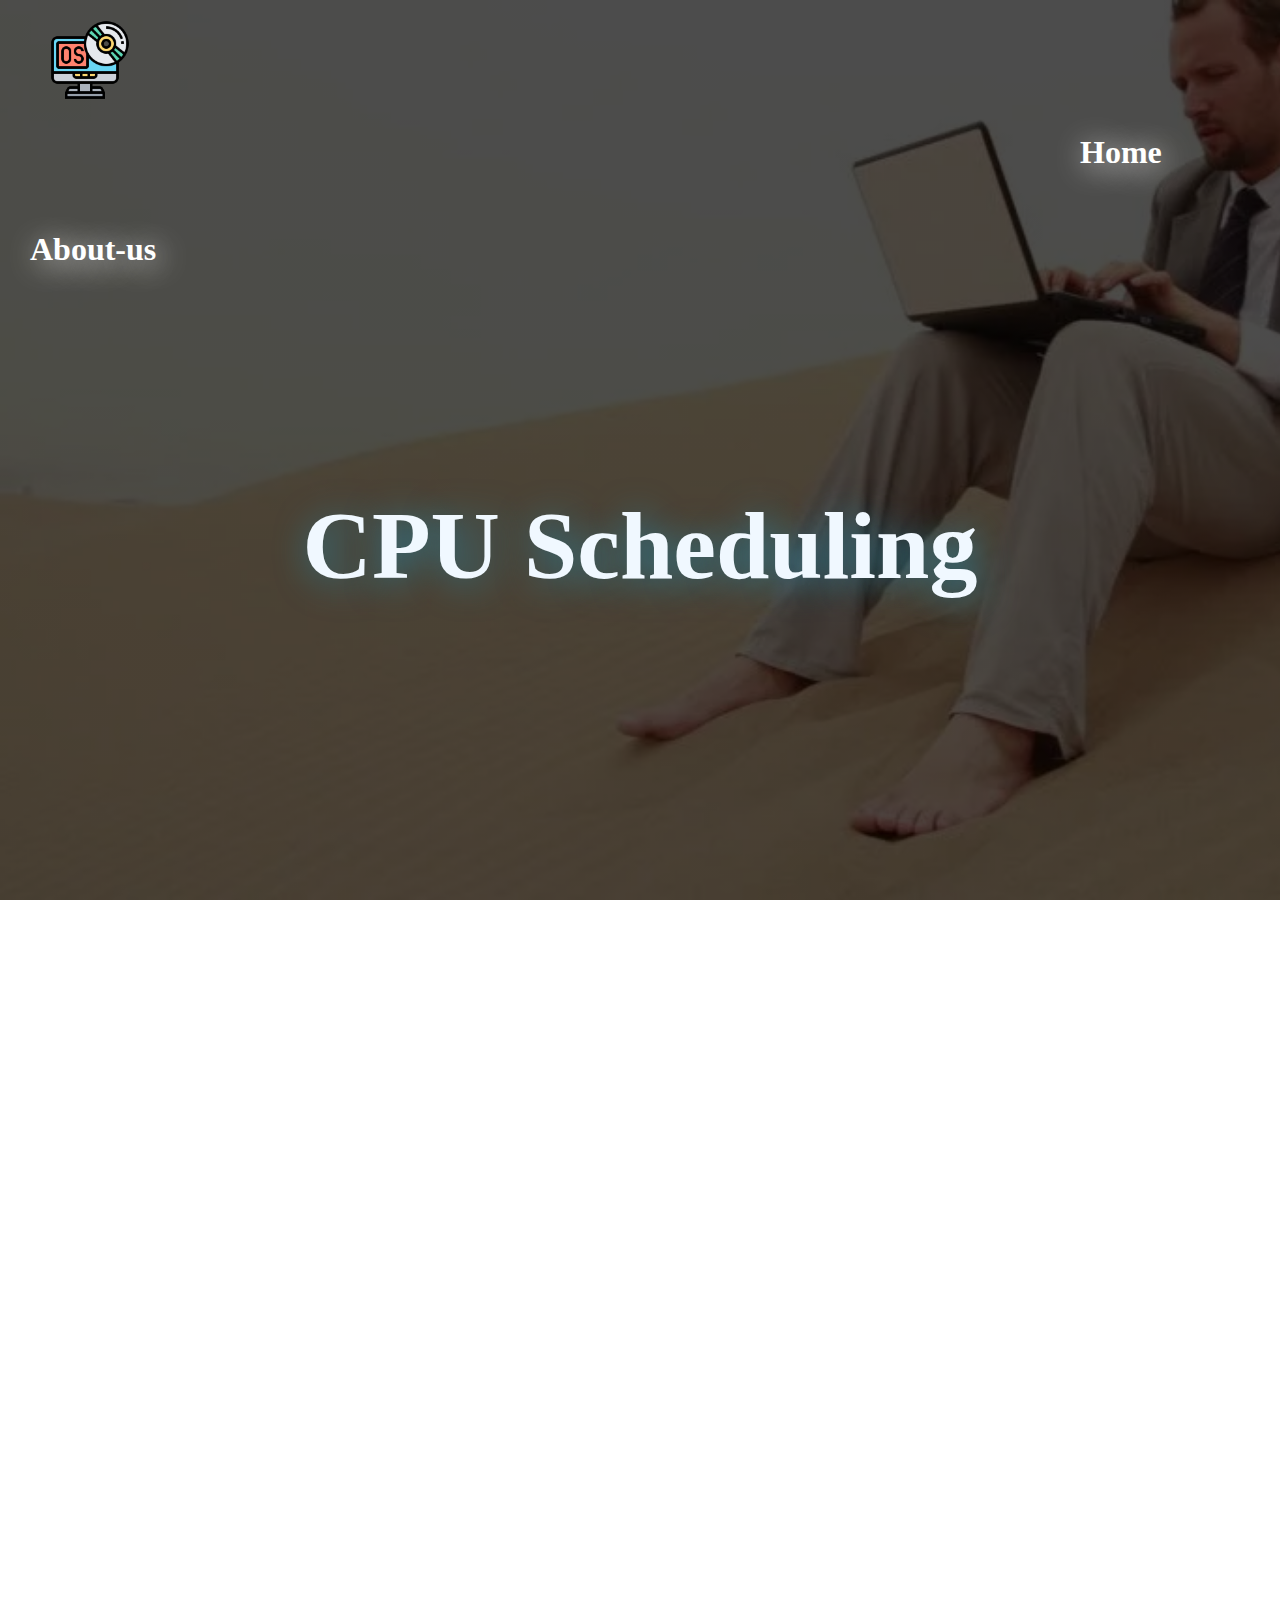
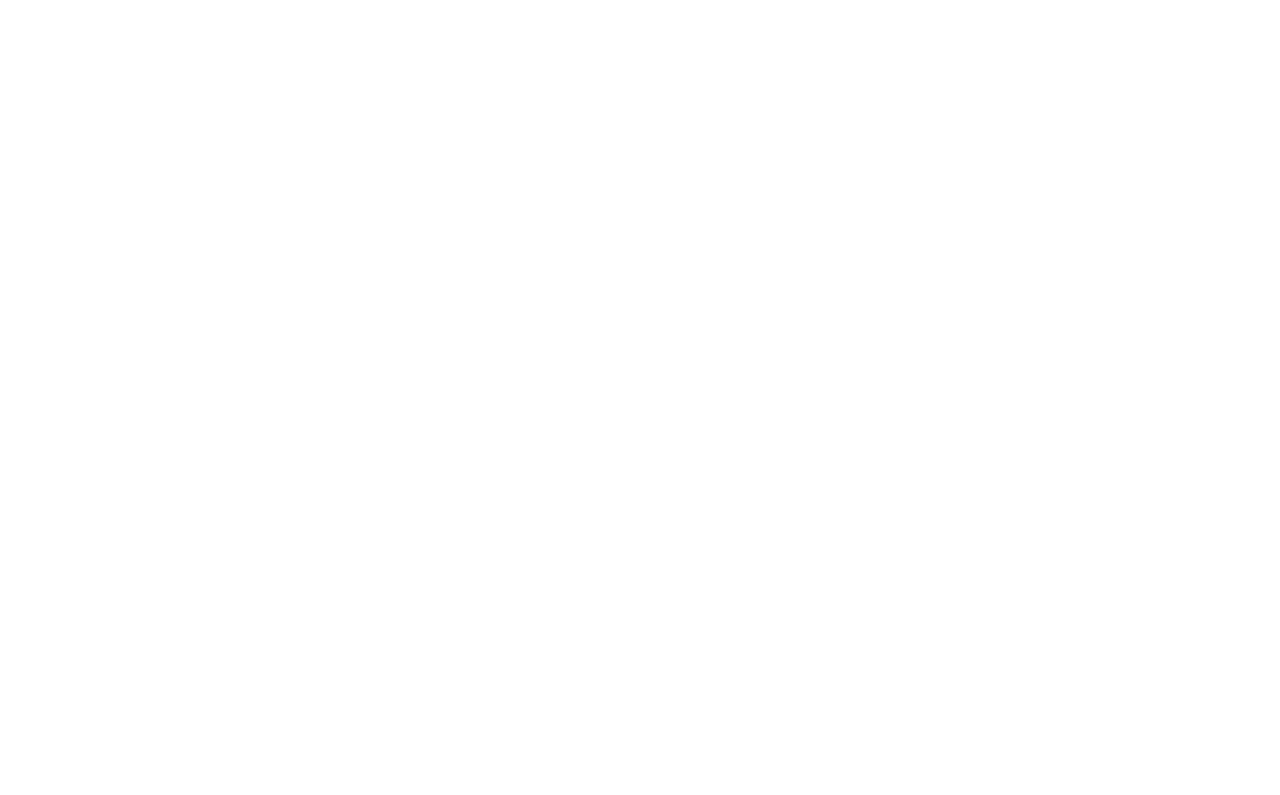
<file: index.html>
<!DOCTYPE html>
<html lang="en">
<head>
    <meta charset="UTF-8">
    <meta http-equiv="X-UA-Compatible" content="IE=edge">
    <meta name="viewport" content="width=device-width, initial-scale=1.0">
    <title>CPU scheduling</title>
    <link rel="icon" href="operating-system.png" type="image/x-icon">
<link rel="stylesheet" href="style1.css">
<link href="https://unpkg.com/aos@2.3.1/dist/aos.css" rel="stylesheet">
<script src="https://unpkg.com/aos@2.3.1/dist/aos.js"></script>
</head>
<body>
    <script>
        AOS.init();
      </script>
    <!-- <h2 id="h">CPU Scheduling</h2> -->
   <div id="as">
     <img src="operating-system.png" class="logo" data-aos="flip-left" data-aos-easing="ease-out-cubic"
     data-aos-duration="2000" >
     <div class="co"><a href="#ad"><h1 class="al">Home</h1></a> </div>
     <div class="co"><a href="#contact"><h1 class="al1">About-us</h1></a></div>
        <div class="text" ><h5 data-aos="fade-right" >CPU Scheduling</div></h5></div>
   </div>
<div id="ad" data-aos="zoom-in-up">


   <div id="fcfs" data-aos="fade-left" data-aos-offset="500"
   data-aos-duration="100">
<h2>FCFS</h2>
<p>First Come, First Served (FCFS) is a type of scheduling algorithm used by operating systems and networks to efficiently and automatically execute queued tasks, processes and requests by the order of their arrival. An FCFS scheduling algorithm may also be referred to as a first-in, first-out (FIFO) algorithm or a first-come, first-choice (FCFC) algorithm.</p>
<a href="simulator.html"> <button class="simul">Simulator</button></a>
</div>

   <div id="sjf" data-aos="fade-right" data-aos-offset="500"
   data-aos-duration="500" >
    <h2>SJB</h2>
    <p>Shortest Job First (SJF) is an algorithm in which the process having <br>the smallest execution time is chosen for the next execution. This scheduling method can be preemptive or non-preemptive. <br>It significantly reduces the average waiting time for<br> other processes awaiting execution. <br>The full form of SJF is Shortest Job First.</p>
    <a href="simulator.html"> <button class="simul">Simulator</button></a>
</div>

<div id="non-pr"  data-aos="fade-left"data-aos-offset="500"
data-aos-duration="500" >
    <h2>Non-premetive</h2>
   
    <p>Non-preemptive Scheduling is used when a process terminates, or a process<br> switches from running to the waiting state.<br> In this scheduling, once the resources<br> (CPU cycles) are allocated to a process, the process holds the CPU till it gets terminated <br>or reaches a waiting state.In Non-preemptive Priority CPU Scheduling Algorithm,<br>IF YOU WANT TO SIMULATE.</p>
    <a href="simulator.html"> <button class="simul">Simulator</button></a>
</div>
<div id="pr" data-aos="fade-right"

data-aos-offset="500"
data-aos-duration="500" >
    <h2>Preemptive</h2>
    <p>Preemptive scheduling is used when a process switches from running state to ready state or from the waiting state to ready state. The resources (mainly CPU cycles) are allocated to the process for a limited amount of time and then taken away, and the process is <BR>again placed back in the ready queue if that process still has CPU burst time remaining.<BR>GO TO SIMULATE </p>
   <a href="simulator.html"> <button class="simul">Simulator</button></a>
</div>
</div>
<div class="footer" data-aos="zoom-in-up">
<h2>About us</h2>
    <section class="contact" id="contact">

        <!-- <h1 class="heading"> <span>contact</span> me </h1> -->
        
        <div class="row">
        
            <div class="content">
        
                <h3 class="title">contact info</h3>
        
                <div class="info">
                    <h3>aditya224496@gmail.com </h3>
                    <h3>  +91 9525193682</h3>
                    <h3>  +91 9525193682 </h3>
                    <h3>  Bihar,India - 821104. </h3>
                </div>
        
            </div>
        
            <form action="">
        
                <input type="text" placeholder="name" class="box">
                <input type="email" placeholder="email" class="box">
                <input type="text" placeholder="project" class="box"><br>

                <button type="submit" class="btn"> Send  </button>
        
            </form>
        
        </div>
        
        </section>

</div>


    </div>
</body>
</html>
</file>
<file: style1.css>
*{
    margin:0;
    padding:0;
}

#as{
    width:100%;
    height:100vh;
    background-image:linear-gradient(rgba(0,0,0,0.7),rgba(0,0,0,0.7)),url(os2.webp) ;
    background-size:cover;

}
h5{
    text-align: center;
    font-size: 12ch;
    color:aliceblue;
    
}
.text{
    margin-top: 15%;

}
.co{
    display: inline-block;
    text-decoration: none;
    
}
.al{
    color:#fff;
   margin-left: 1050px;
   padding: 30px;
   transition-property: all;
   transition-duration: 0.5s;
   text-shadow: 4px 4px 30px  rgb(255, 247, 247);
    
}
.al:hover{
    scale: 1.2;    
    text-shadow: 4px 4px 50px  rgb(255, 0, 0);

}
.al1:hover{
    scale: 1.2;    
    text-shadow: 4px 4px 20px  rgb(255, 0, 0);

}
a{
    text-decoration: none;
}
.al1{
    color:#fff;
    padding: 30px;
    transition-property: all;
    transition-duration: 0.5s;
    text-shadow: 4px 4px 30px  rgb(255, 247, 247);

}
h5{
    text-shadow:4px 4px 35px #2f7c93;
}
h5:hover{
    text-shadow:4px 4px 35px #ffffff;
}
.logo{
    width:80px;
    margin-left:50px;
    margin-top:20px;
}
#fcfs{
    border:1px solid rgb(116, 93, 59);
    width:300px;
    height:300px;
    background-color: rgb(160, 152, 127);
    border-radius: 20px;
    transition-property: all;
    transition-duration: 0.5s;
    margin-left:60px;
    margin-top:10%;
    display: inline-block;
    box-shadow: 4px 4px 30px black;
}
.simul{
    background-color: rgb(212, 188, 131);
    width:80px;
    height:30px;
    margin-top: 50px;
    margin-left:100px;
    border:3px solid white;
    border-radius: 10px;
}
.simul:hover{
    background-color: rgb(145, 124, 94);
}

#fcfs:hover{
    box-shadow: 6px 6px 40px rgb(96, 56, 1);
    padding:10px;
}
#sjf{
    border:1px solid rgb(116, 93, 59);
    width:300px;
    height:300px;
    background-color: rgb(160, 152, 127);
    border-radius: 20px;
    margin-left:60px;
    transition-property: all;
    transition-duration: 0.5s;
    
    display:inline-block;
    box-shadow: 4px 4px 30px black;
}
#sjf:hover{
    box-shadow: 6px 6px 40px rgb(96, 56, 1);
    padding:10px;
    /* transition-duration: 1s; */
}
#non-pr{
    border:1px solid rgb(116, 93, 59);
    width:300px;
    height:300px;
    background-color: rgb(160, 152, 127);
    border-radius: 20px;
    margin-left:80px;
    transition-property: all;
    transition-duration: 0.5s;
    display:inline-block;
    box-shadow: 4px 4px 30px black;

}
#non-pr:hover{
    box-shadow: 6px 6px 40px rgb(96, 56, 1);
    padding:10px;
}
#pr{
    border:1px solid rgb(116, 93, 59);
    margin-top: 100px;
    width:300px;
    height:300px;
    transition-property: all;
    transition-duration: 0.5s;
    background-color: rgb(160, 152, 127);
    border-radius: 20px;
    margin-left:60px;
    display:inline-block;
    box-shadow: 4px 4px 30px black;
    
}
#pr:hover{
    box-shadow: 6px 6px 40px rgb(96, 56, 1);
    padding:10px;
}
#ad{
    background-color: rgb(238, 232, 225);
    height: 600px;
}
h2{
    text-align: center;
    color:rgb(208, 206, 197);
    font-size: 4ch;
}
h2:hover{
    color: rgb(81, 54, 0);
}
.footer{
    width:100%;
    height: relative;
    background-color: rgb(64, 63, 63);
}

.contact .row{
    display: flex;
    align-items: center;
    justify-content: center;
    flex-wrap: wrap;
    
}

.contact .row .content{
    flex:1 1 30rem;
    padding:4rem;
    padding-bottom: 0;
}

.contact .row form{
    flex:1 1 45rem;
    padding:2rem;
    margin:2rem;
    margin-bottom: 4rem;
}

.contact .row form .box{
    padding:1.5rem;
    margin:1rem 1rem;
    border-radius: 10px;
    background:#e7dada33;
    color:rgb(255, 255, 255);
    text-transform: none;
    font-size: 1.7rem;
    width:50%;
    height: 1ch;
    margin-left:300px
    /* display:inline-block; */
}



.contact .row form .message{
    height: 15rem;
    resize: none;
}

.contact .row .content .title{
    text-transform: uppercase;
    color:#fff;
    font-size: 3rem;
    padding-bottom: 2rem;
}

.contact .row .content .info h3{
    display: flex;
    align-items: center;
    font-size: 1rem;
    color:#ffffff;
    padding:1rem 0;
    font-weight: normal;
}

.contact .row .content .info h3 i{
    padding-right: 1rem;
    color:rgb(106, 106, 142);
}
.btn{
    background-color: rgb(235, 171, 88);
    border-radius: 10px;
    width:80px;
    height:40px;
    margin-left:320px;
    margin-top:10px;
    color:white;
    font-size:15px;
}
@media only screen and (max-width: 600px) {
    .al{
        
        padding-top: 50px;
        top:0;
        bottom: 0;
        left:0;
        right:0;
        /* float:right; */
        margin:0;
        
    }
    .al1{
        float:left;
        /* margin:0; */
        margin-left: 70%;
    }
    .text{
        font-size: 1.6ch;
    }
   
    #ad{
        background-color: rgb(238, 232, 225);
        height: 1500px;
    }
    #fcfs,#sjf,#pr{
        margin-top:30px;
    }
    #non-pr{
        margin-top:30px;
        margin-left:59px;

    }
    .contact .row form .box{
        padding:1.5rem;
        margin:0;
        margin-top: 10px;
        border-radius: 10px;
        background:#e7dada33;
        color:rgb(255, 255, 255);
        text-transform: none;
        font-size: 1.7rem;
        width:50%;
        height: 1ch;
        margin-left:5px
        /* display:inline-block; */
    }
    .btn{
        background-color: rgb(235, 171, 88);
        border-radius: 10px;
        width:80px;
        height:40px;
        margin-left:20px;
        margin-top:10px;
        color:white;
        font-size:15px;
    }
   
}
</file>
